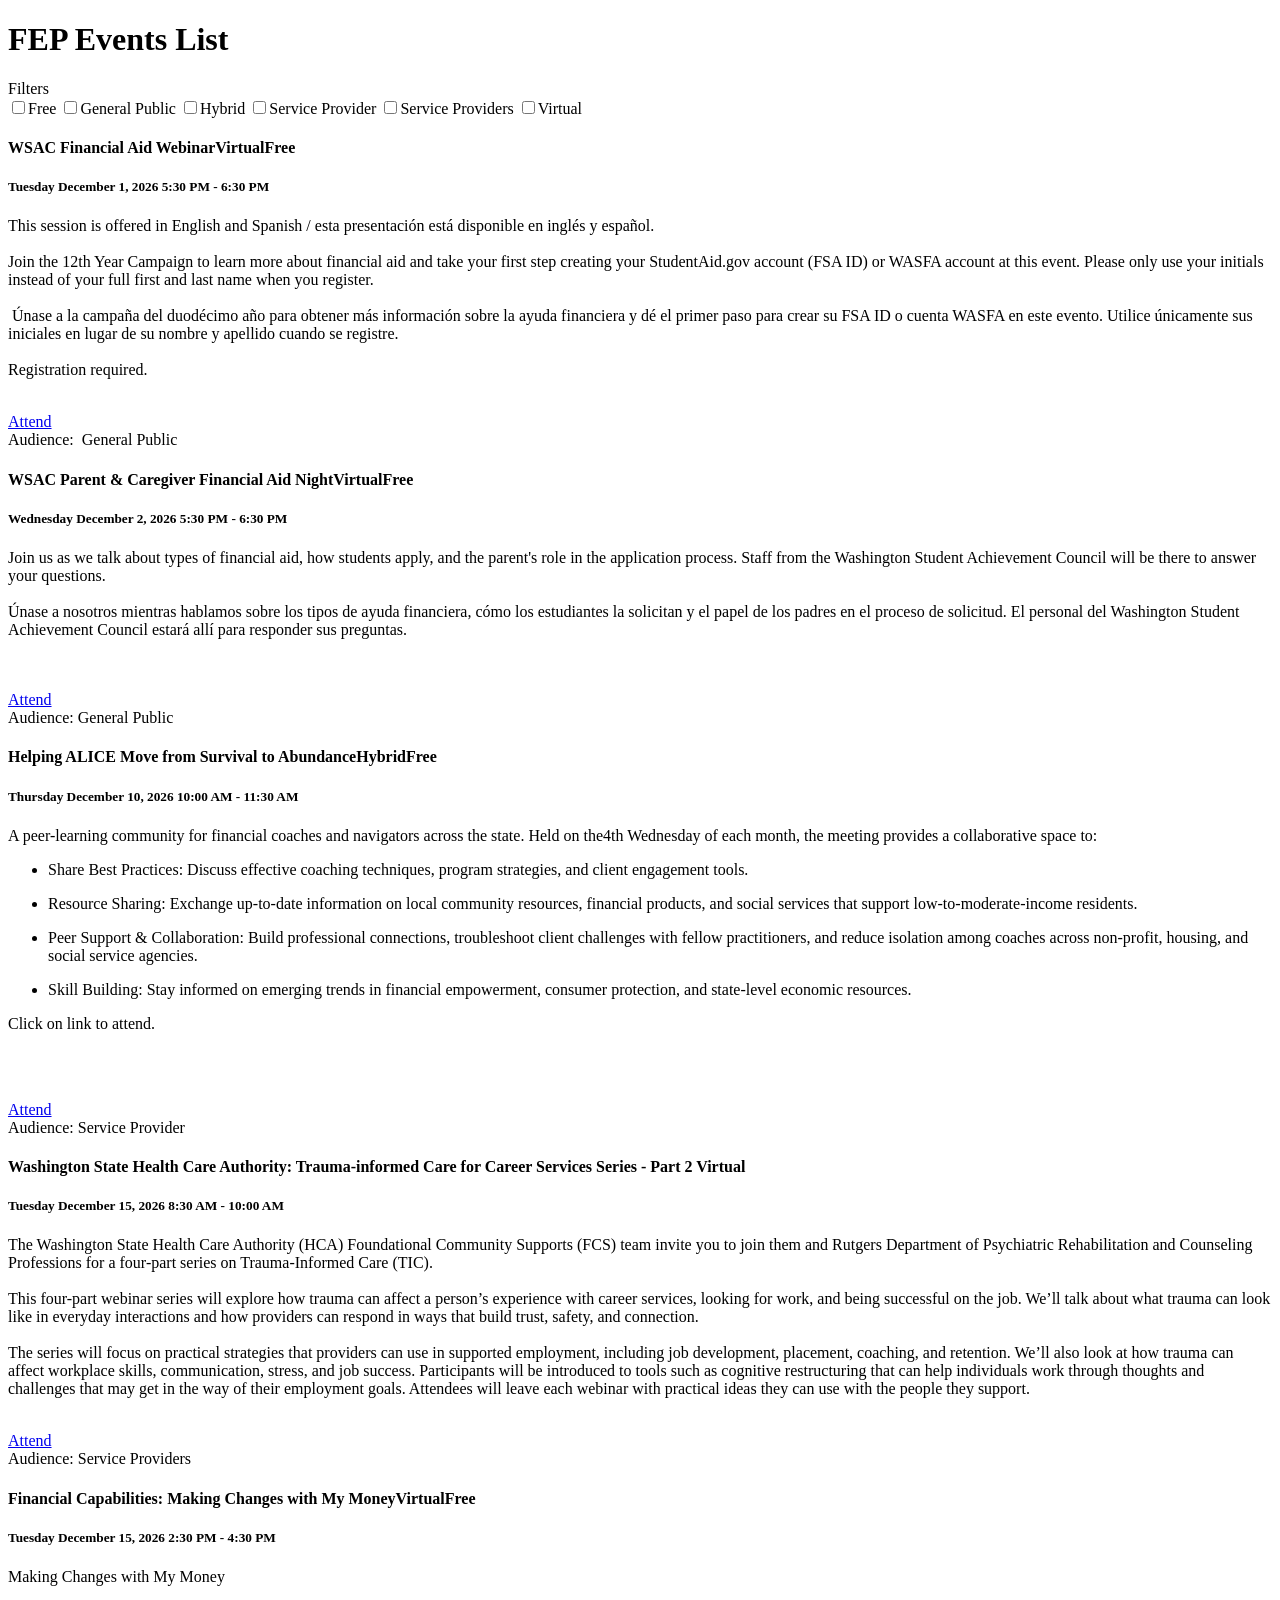
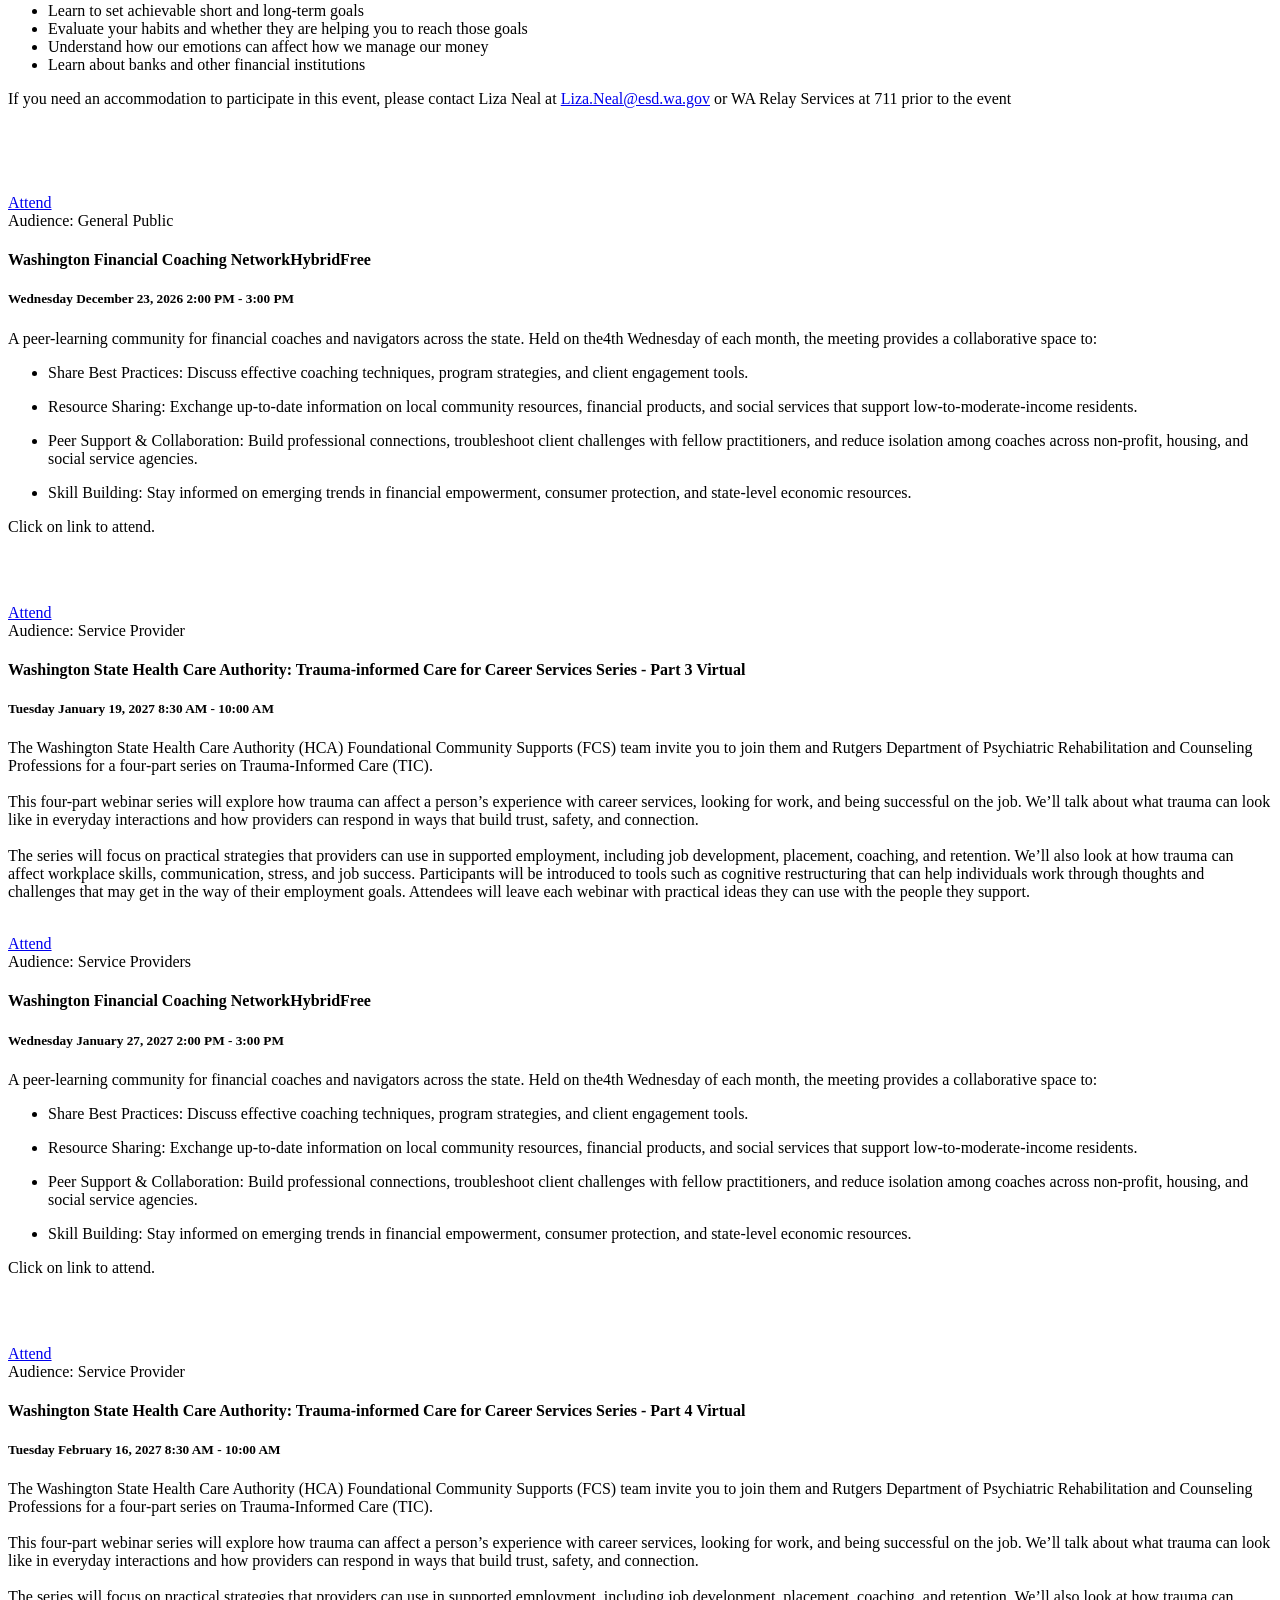
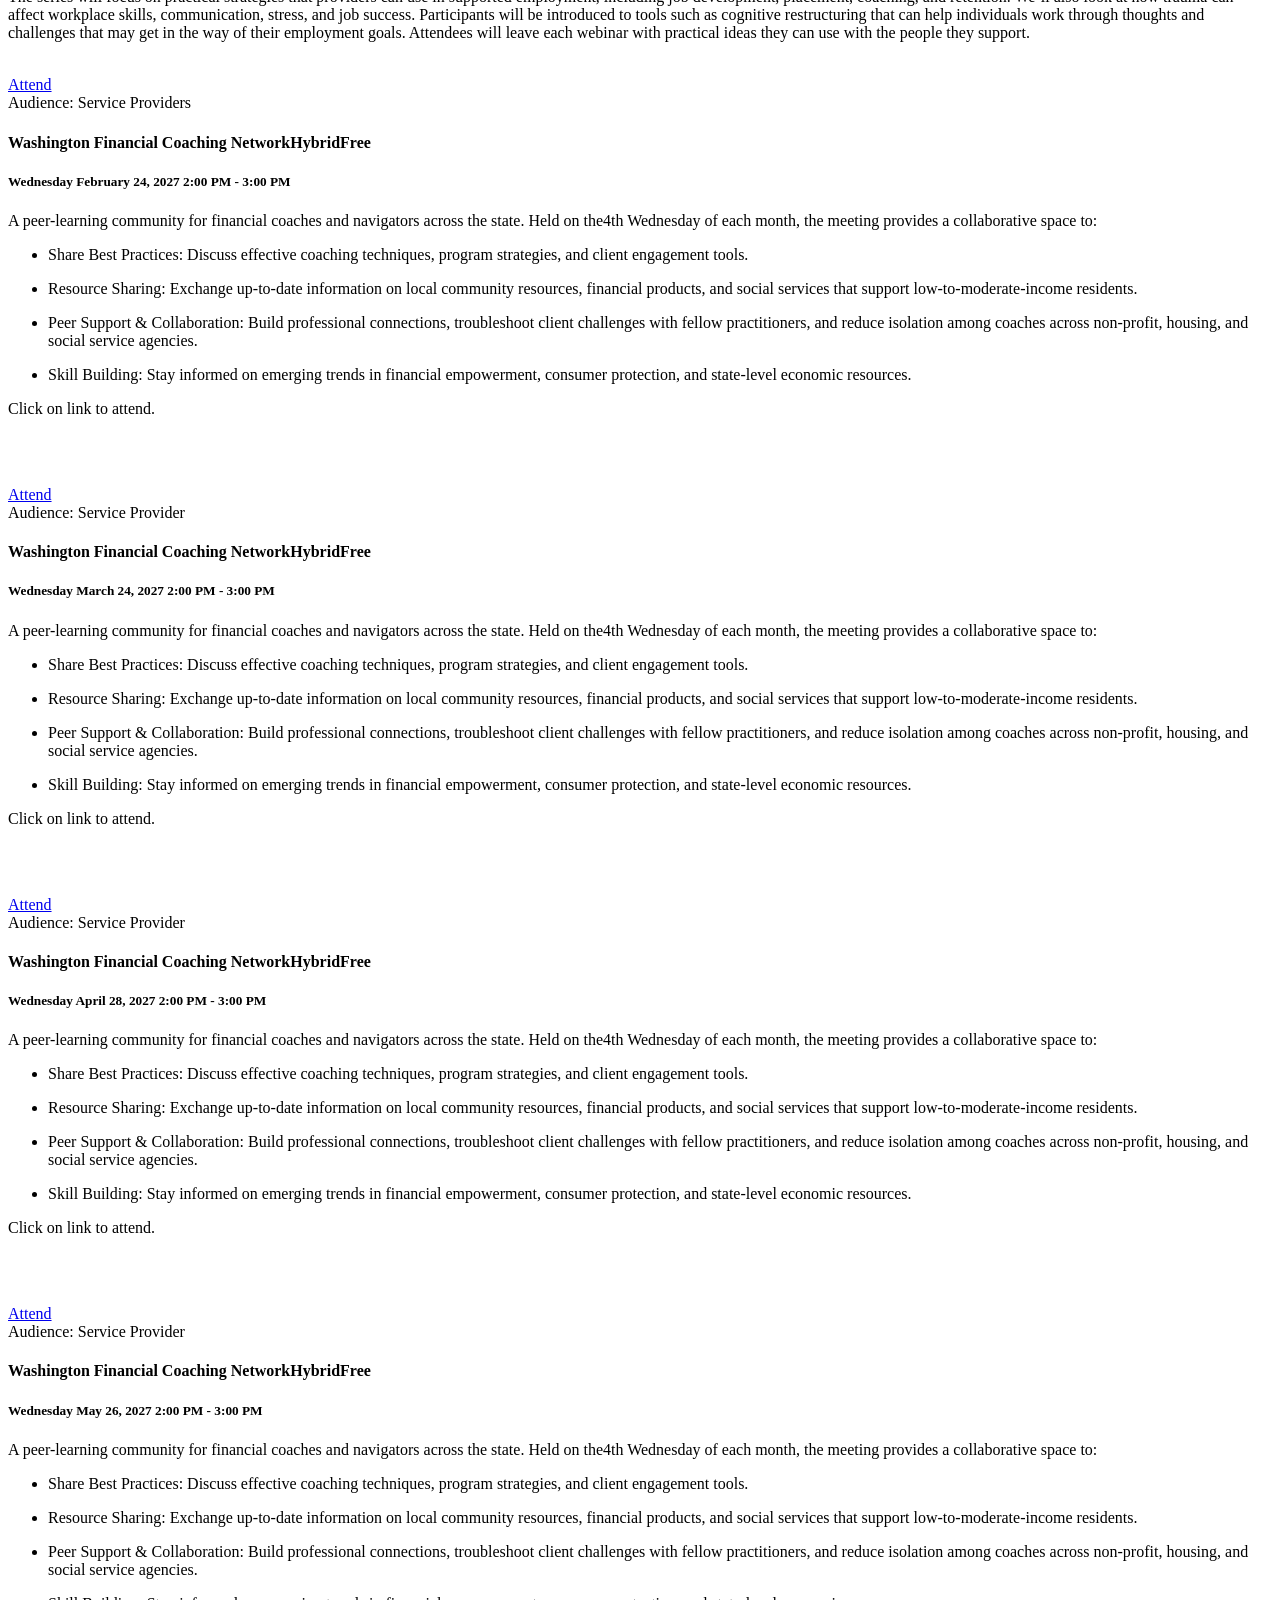
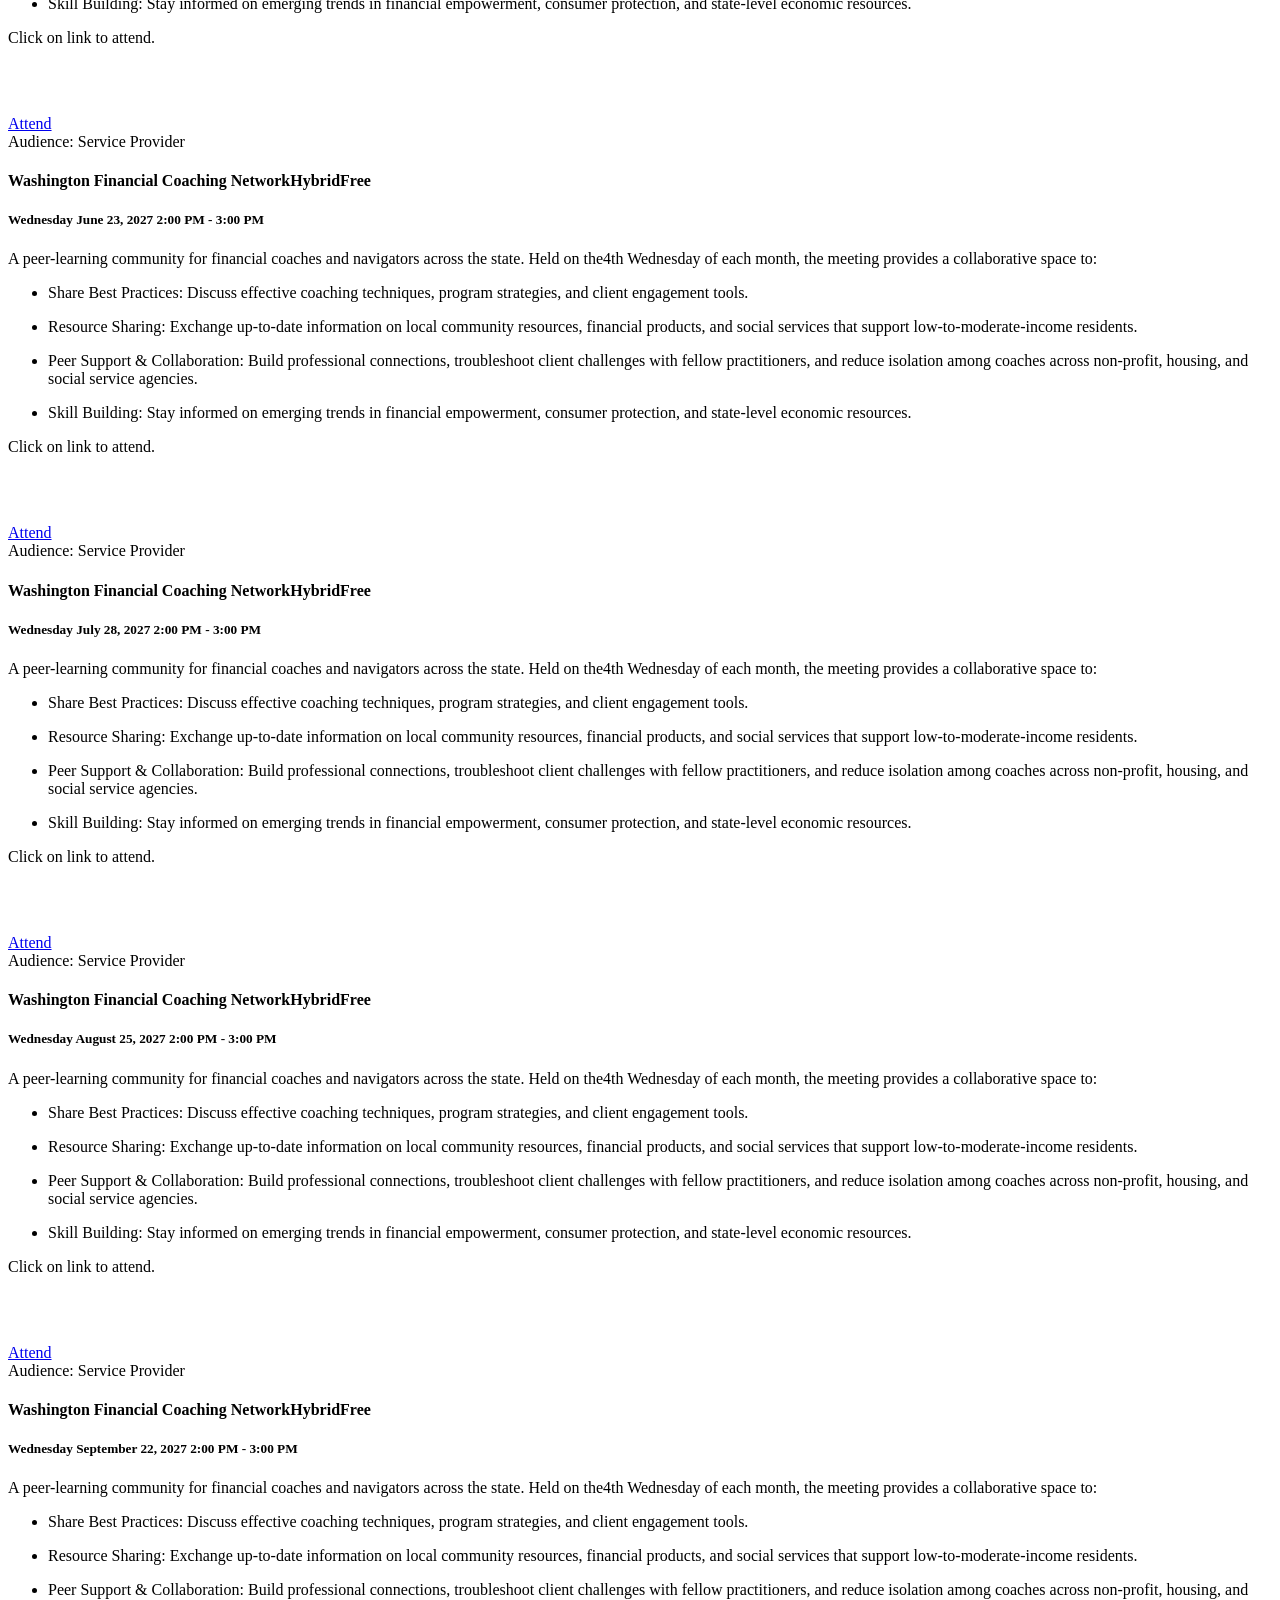
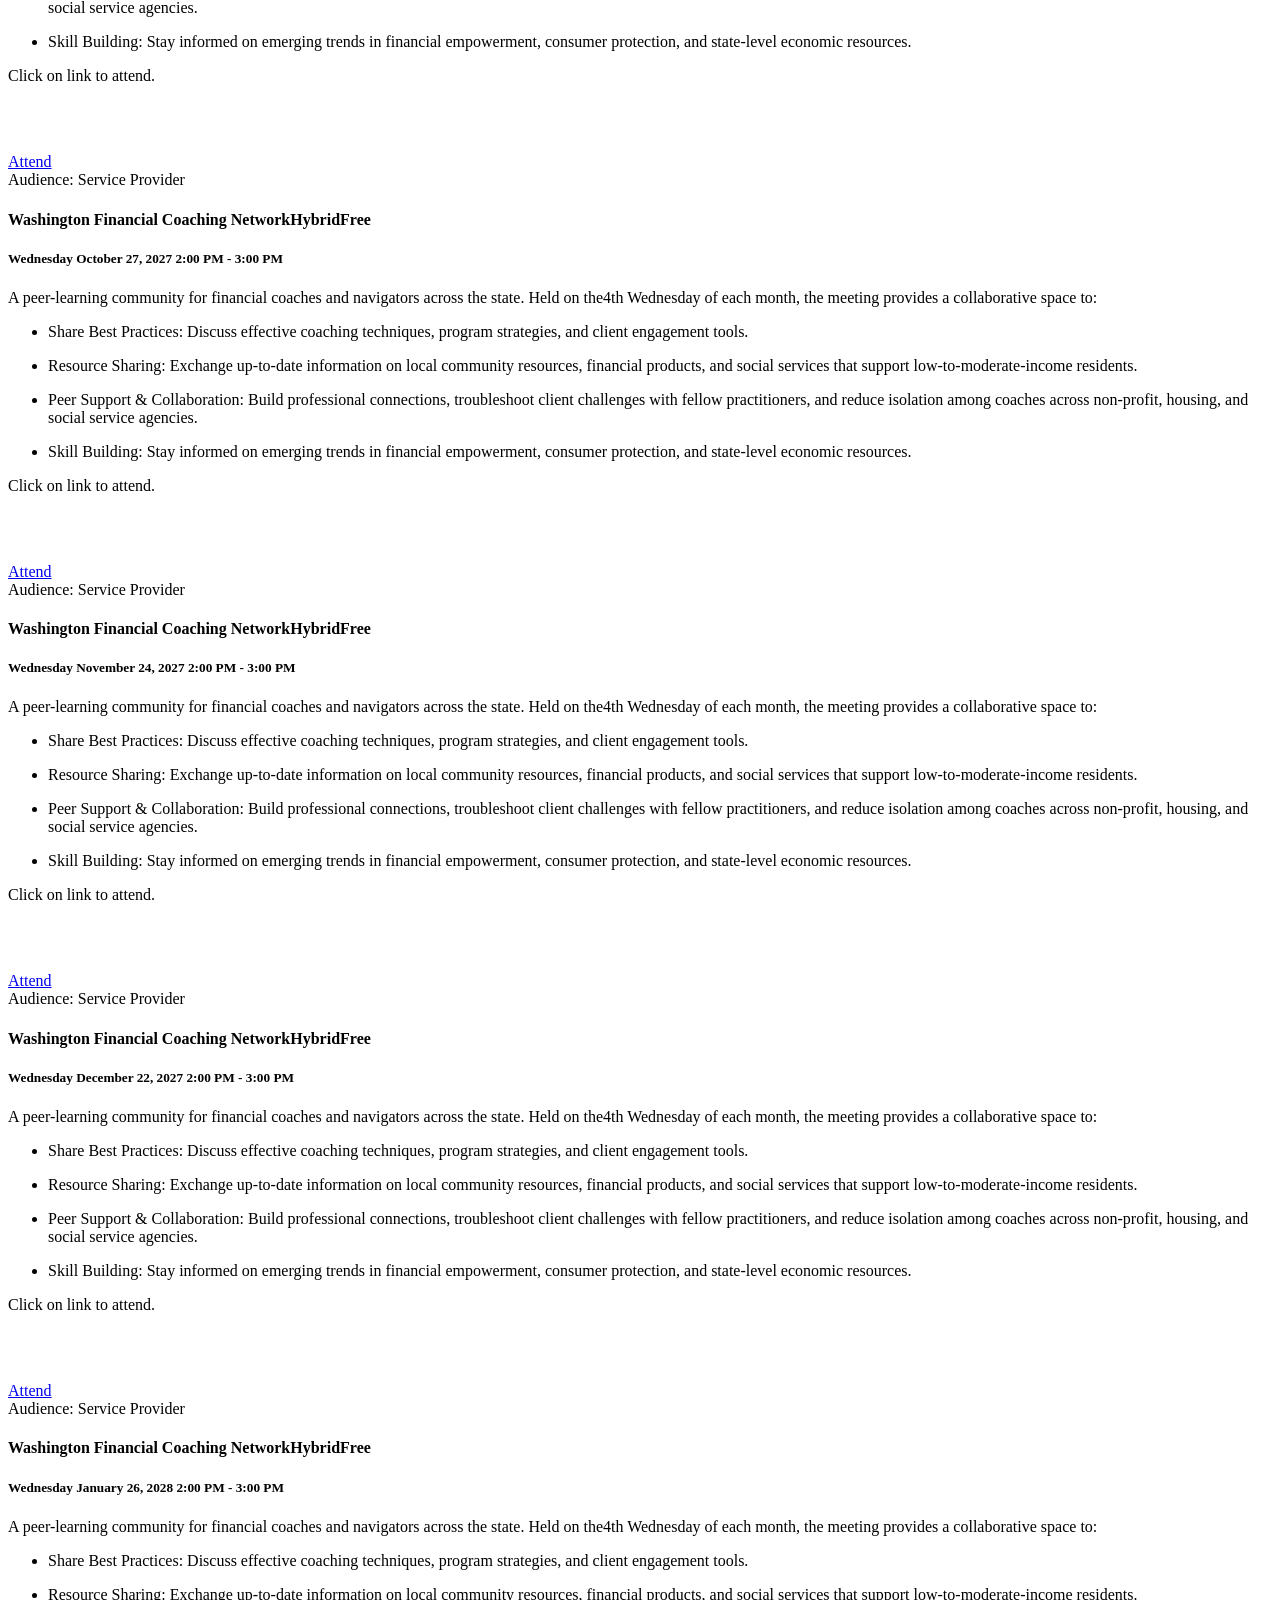
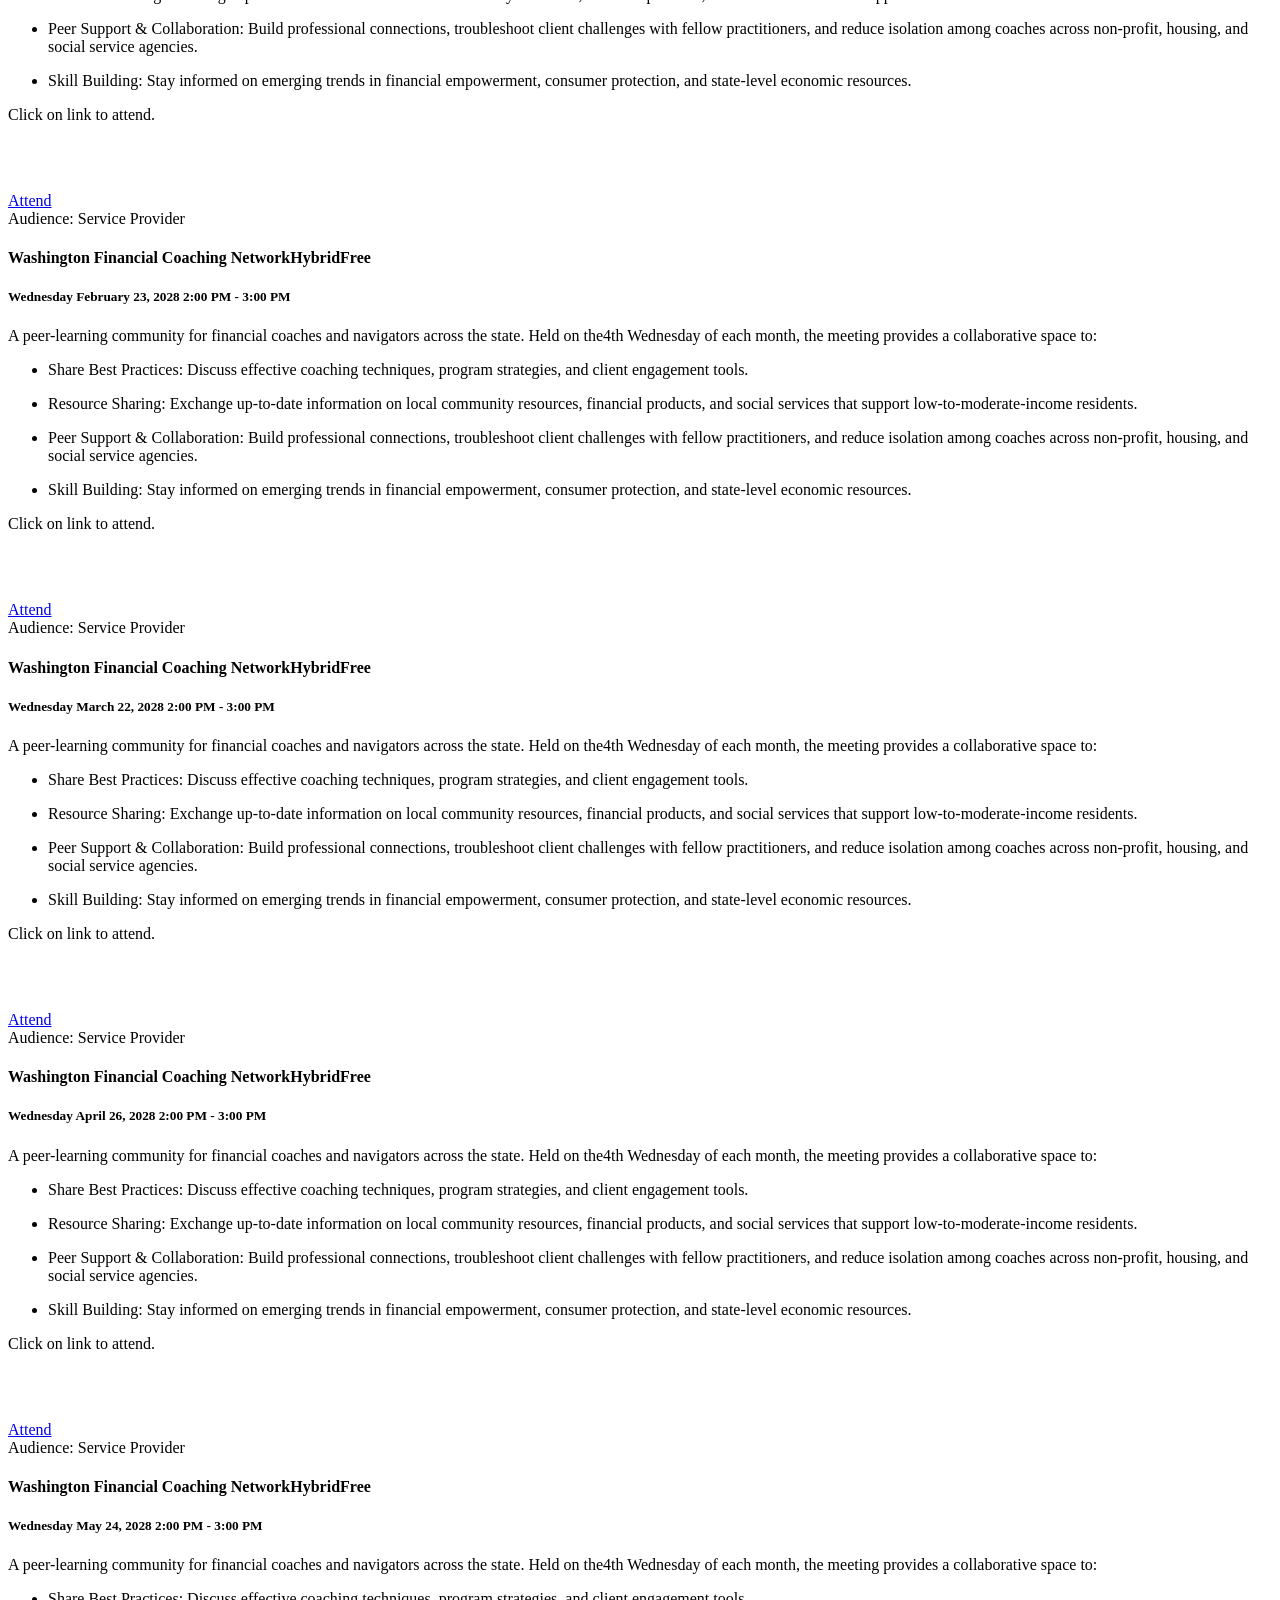
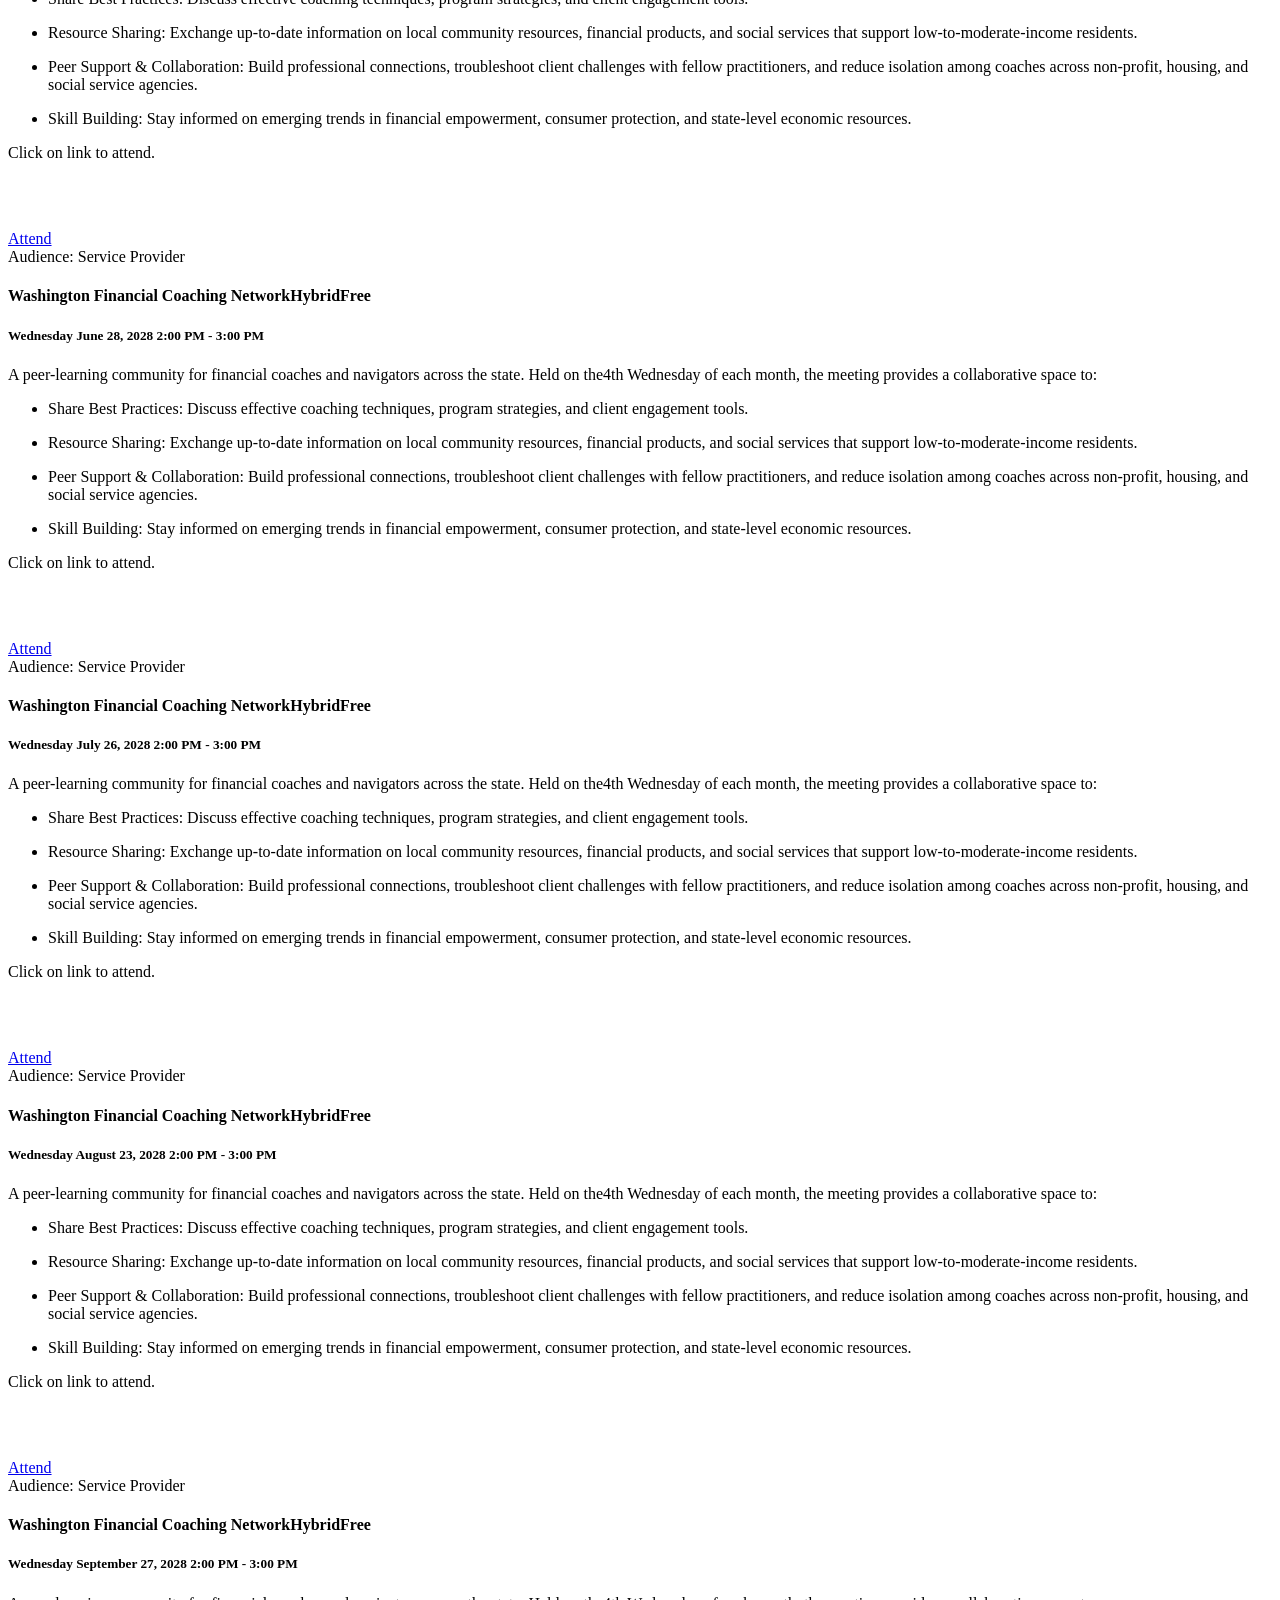
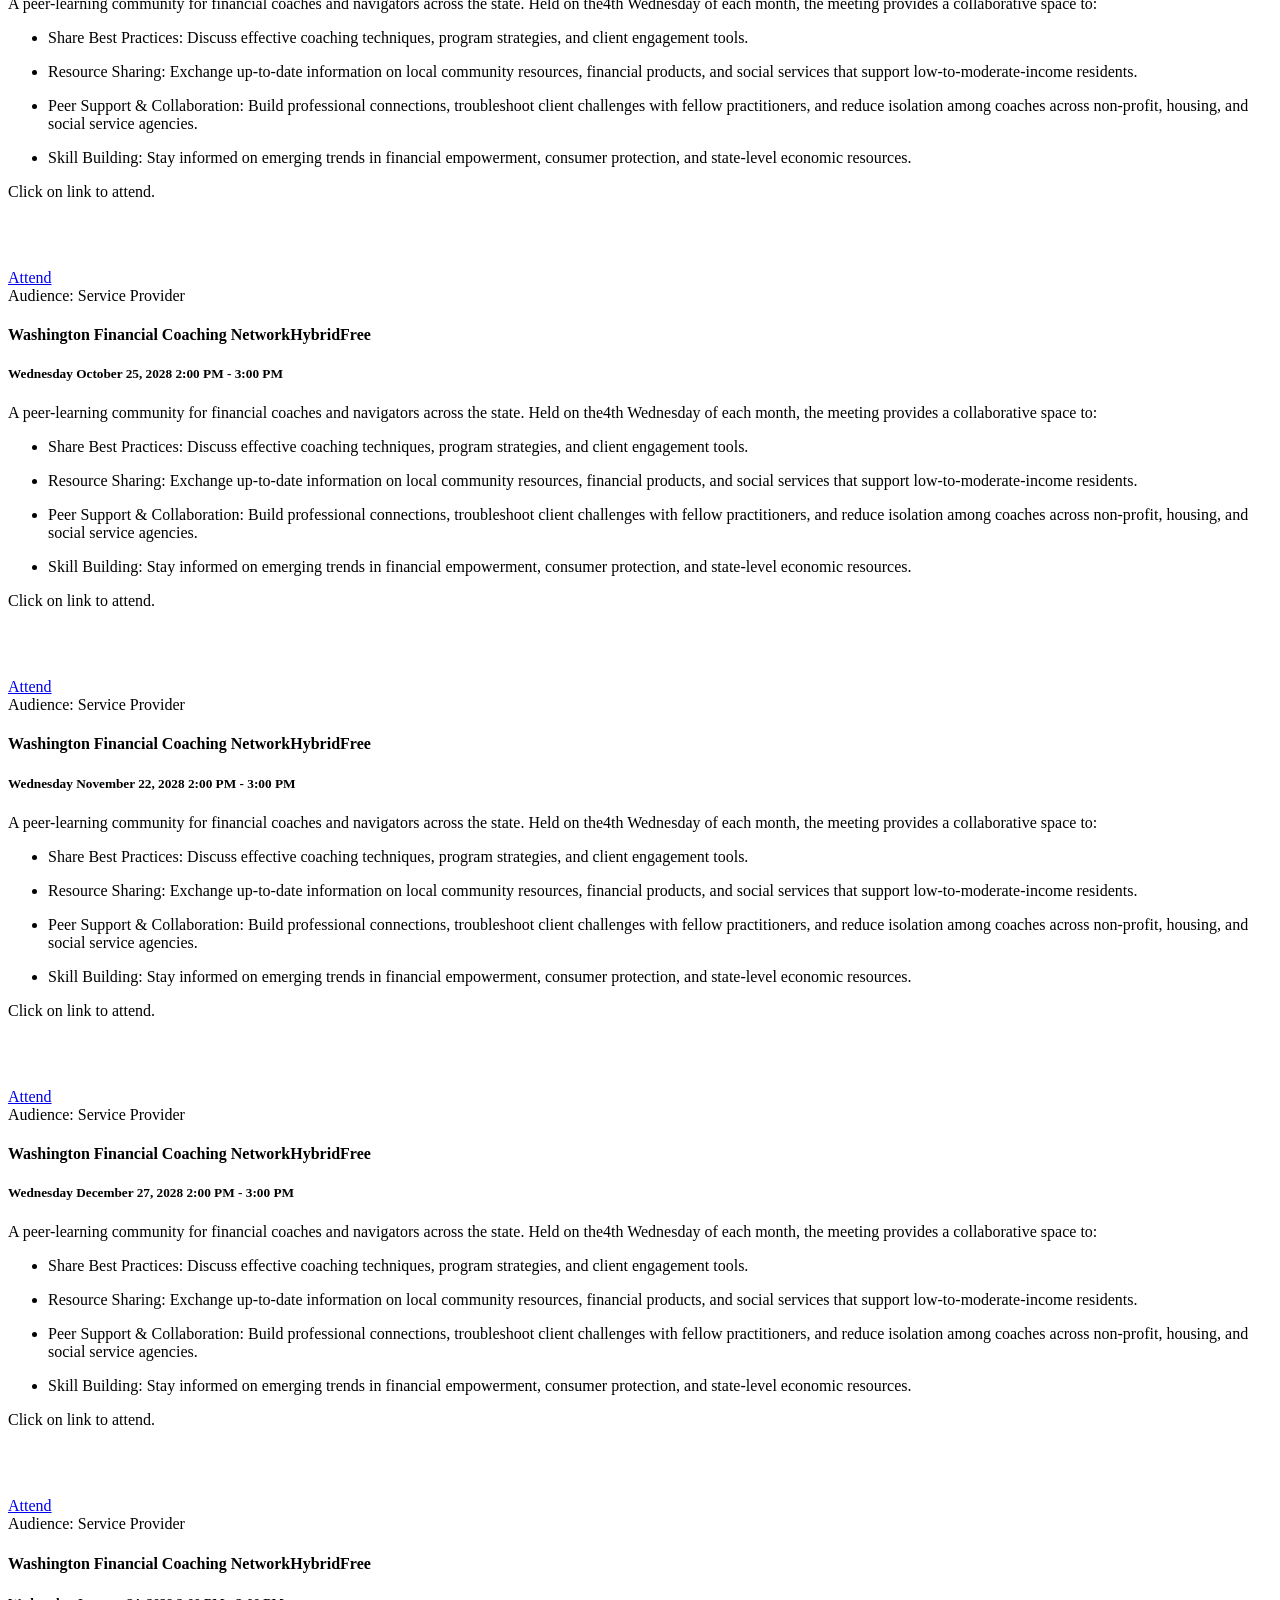
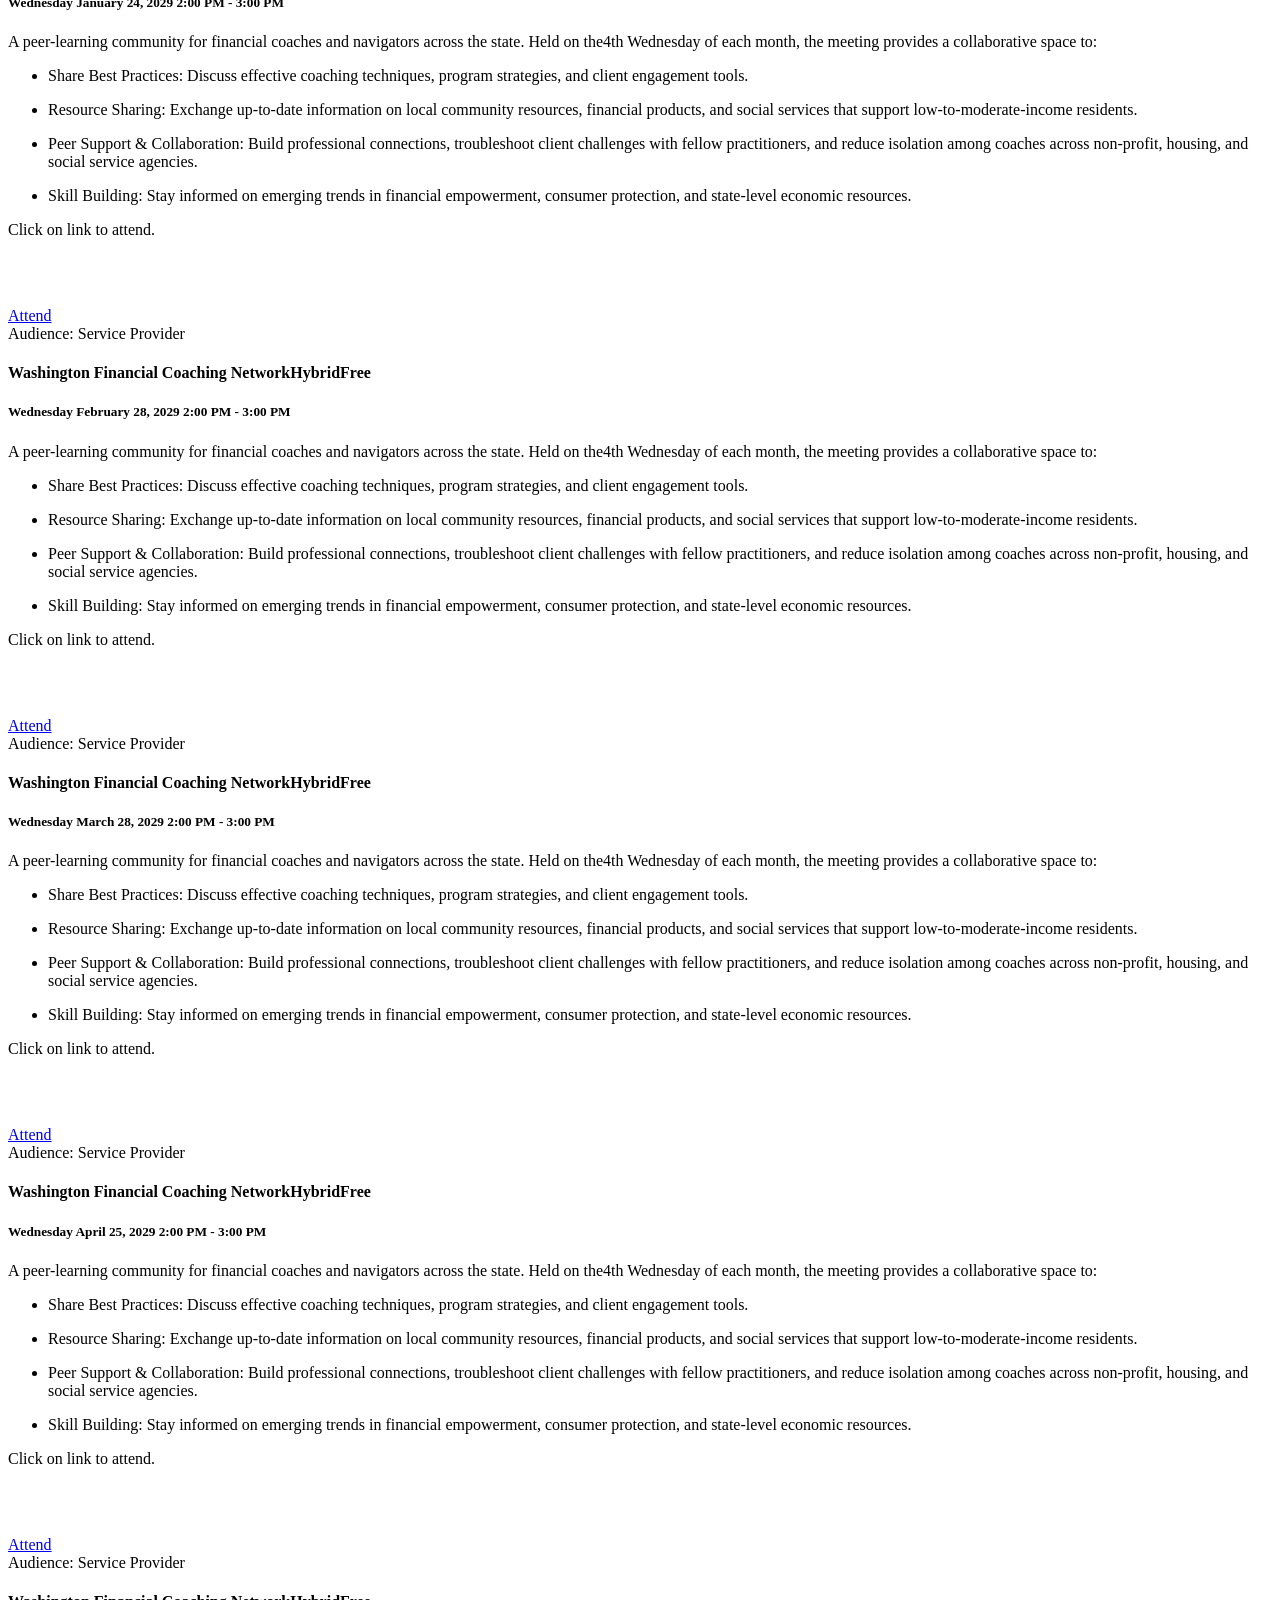
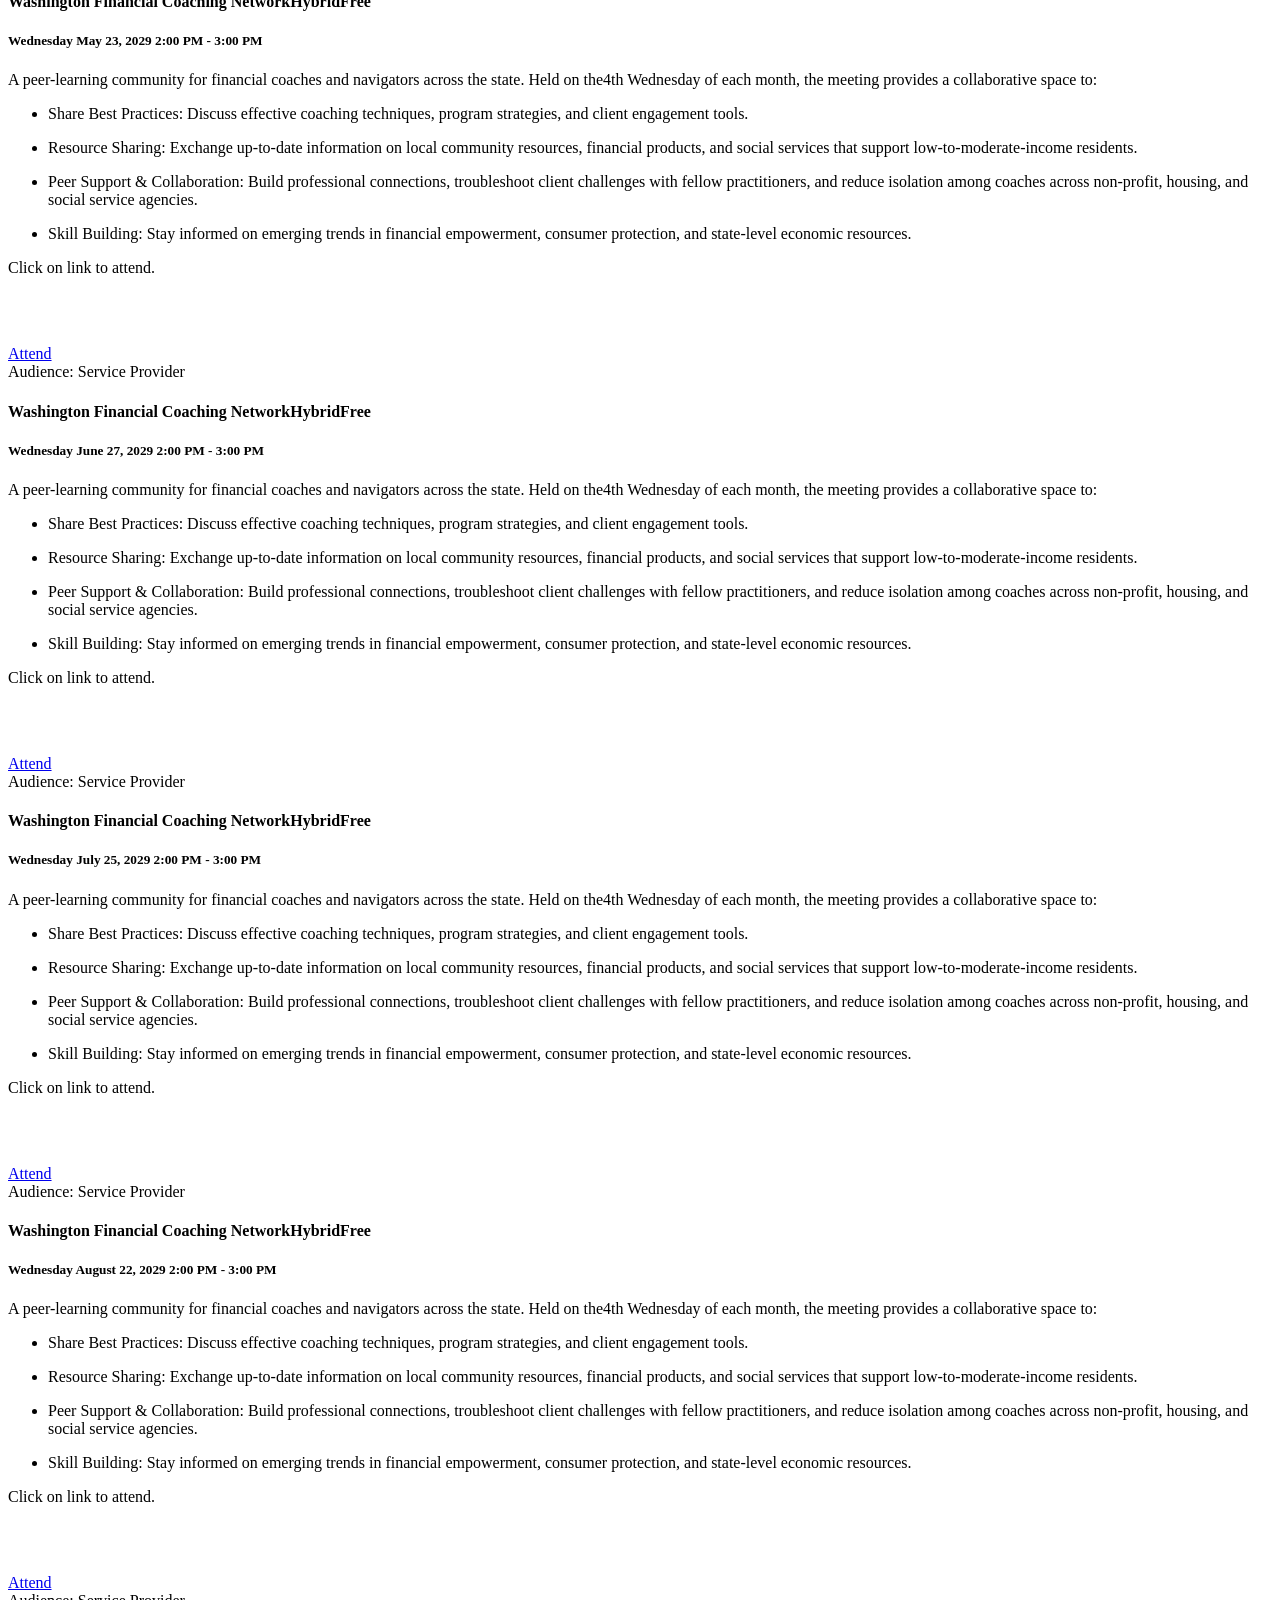
<file: index.html>
<!DOCTYPE html>
<html lang="en">
<head>
    <meta charset="UTF-8">
    <meta name="viewport" content="width=device-width, initial-scale=1.0">
    <title>Document</title>
    <script src="client.js"></script>
    <style link="stylesheet" href="style.css"></style>
</head>
<body>
    <h1>FEP Events List</h1>
    <div class="fep-events">
        <p>Loading events...</p>
    </div>
</body>
</html>
</file>
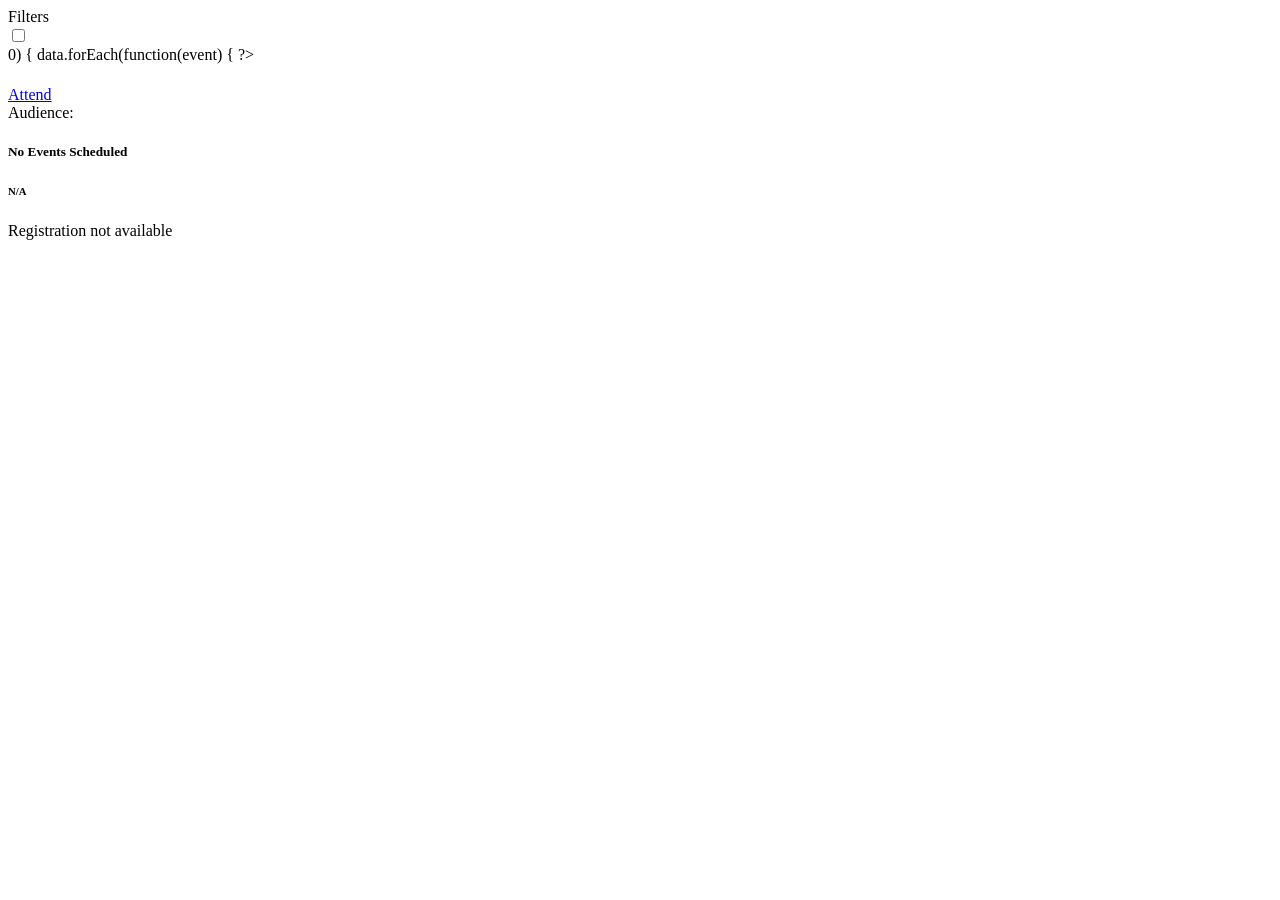
<file: htmlTemplate.html>
<!DOCTYPE html>
<html>

<head>
  <base target="_top">
</head>

<body>
  <div class="fep-events">
    <div class="event-filters mb-4">
      <div class="input-group mb-3">
        <div class="input-group-prepend mr-2">
          <span class="input-group-text">Filters</span>
        </div>
        <div class="btn-group-toggle event-type-selector" data-toggle="buttons">
          <? uniqueFilters.forEach(function(filter) { ?>
          <label class="btn btn-secondary" data-selector="<?= filter.cssSelector ?>">
            <input type="checkbox"><?= filter.buttonText ?>
        </label>
          <? }) ?>
        </div>
      </div>
    </div>
    <? if (data.length > 0) { 
    data.forEach(function(event) { ?>
    <div class="card mb-4 event-show <?= event[propertyIndex.cssSelector] ?>">
      <h4 class="card-header d-flex">
        <span class="mr-auto"><?= event[propertyIndex.summary] ?></span><span class="ml-3"><?= event[propertyIndex.type] ?></span><span class="ml-3"><?= event[propertyIndex.cost] ?></span>
      </h4>
      <div class="card-body">
        <h5 class="card-title">
          <?= event[propertyIndex.formattedTime] ?>
        </h5>
        <p class="card-text">
          <?!= event[propertyIndex.description] ?>
        </p>
        <? if (event[propertyIndex.eventURL] !== "") { ?>
        <a href="<?= event[propertyIndex.eventURL] ?>" class="btn btn-primary">Attend</a>
        <? } ?>
      </div>
      <div class="card-footer">
        Audience:
        <?= event[propertyIndex.audience] ?>
      </div>
    </div>
    <? })

  } else { ?>
    <div class="card">
      <div class="card-body">
        <h5 class="card-title">No Events Scheduled</h5>
        <h6 class="card-subtitle mb-2 text-muted">N/A</h6>
        <span>Registration not available</span>
      </div>
    </div>
    <? } ?>
  </div>
</body>

</html>
</file>
